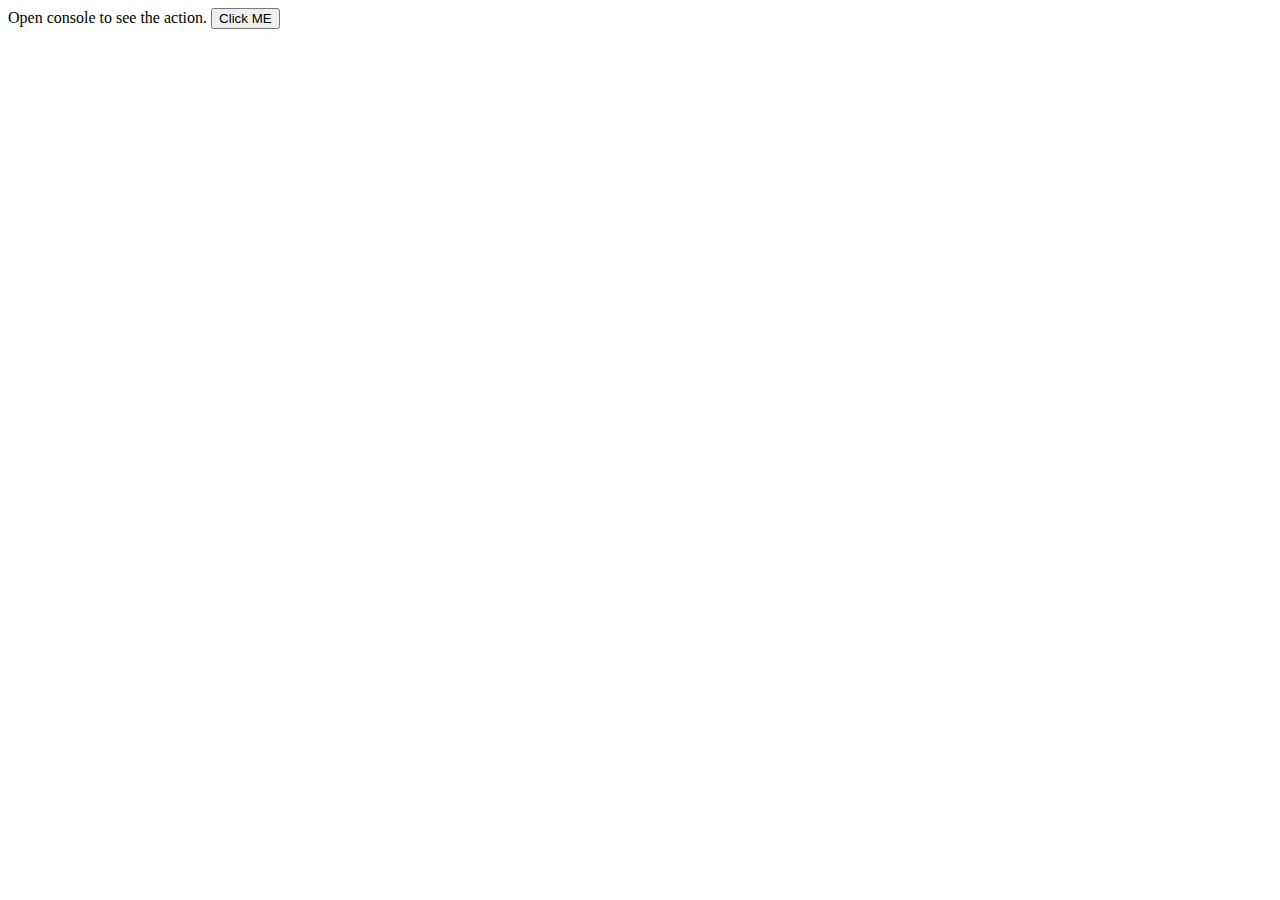
<file: test.html>
<!DOCTYPE html>
<html>
  <head>
    <meta charset="utf-8">
    <title></title>
    <script src="https://code.jquery.com/jquery-3.2.1.min.js" integrity="sha256-hwg4gsxgFZhOsEEamdOYGBf13FyQuiTwlAQgxVSNgt4=" crossorigin="anonymous"></script>
    <script type="text/javascript" src = "Assets/Javascript/logic.js"></script>
  </head>
  <body>
    Open console to see the action.

    <button class = "click"> Click ME</button>
  </body>
</html>
</file>
